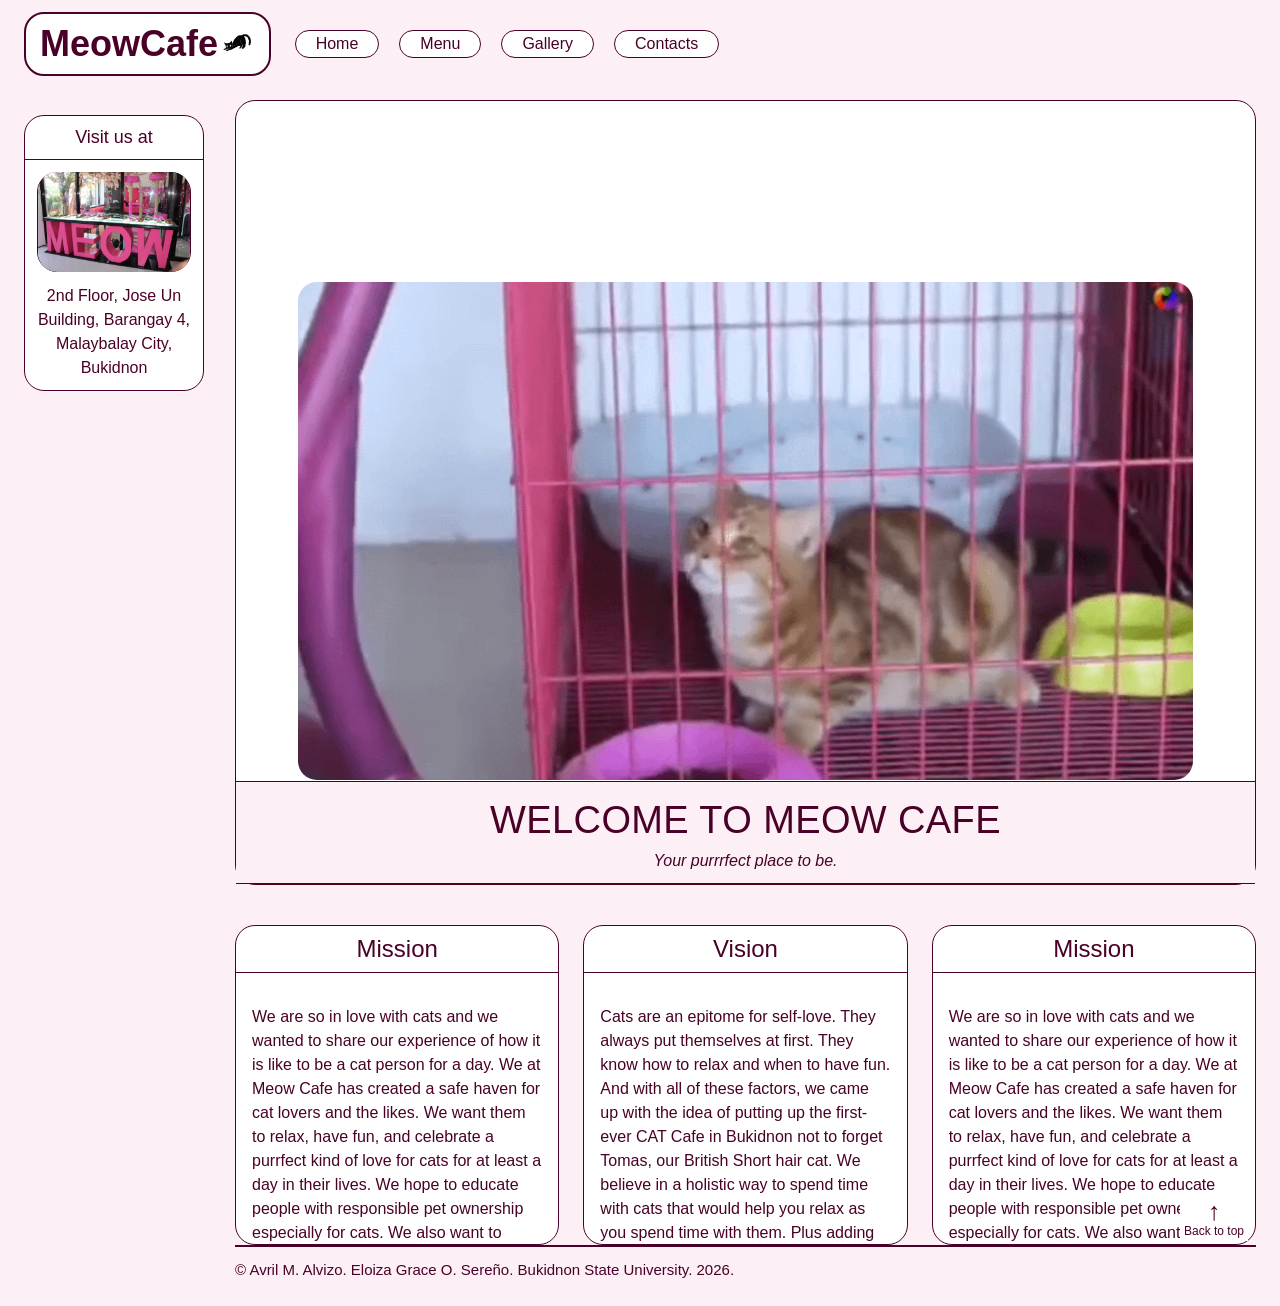
<file: index.html>
<!DOCTYPE html><html lang="en">
    <head>
        <meta charset="utf-8"><meta name="viewport" content="width=device-width,initial-scale=1">
        <title>MC|MeowCafe</title>
        <link rel="icon" type="image/png" href="icon.png">
        <link rel="stylesheet" href="style.css">
    </head>
    <body id="top">
<header class="top">
    <a class="logo" href="index.html">MeowCafe<img src="logo.png"></a>
    <nav class="menu">
        <a class="btn" href="index.html">Home</a>
        <a class="btn" href="menu.html">Menu</a>
        <a class="btn" href="gallery.html">Gallery</a>
        <a class="btn" href="contacts.html">Contacts</a>
    </nav>
</header>
    <aside class="side">
        <div class="card">
            <h2>Visit us at</h2>
            <div class="ph">
                 <img src="loc.png"></div>
            <address>2nd Floor, Jose Un Building, Barangay 4, Malaybalay City, Bukidnon</address>
            </div>
    </aside>
<main class="hero">  
    <div class="art">
    <img src="coverg.gif" alt="cat in a cafe"></div>
    <div class="welcome">
        <h1>WELCOME TO MEOW CAFE</h1>
        <p>Your purrrfect place to be.</p>
    </div>
</main>

<footer id="footer">
    <div class="three">
        <div id="mission">
            <section class="panel">
                <h2>Mission</h2>
                <div class="scroll">
                    <p>We are so in love with cats and we wanted to share our experience of how it is like to be a cat person for a day. We at Meow Cafe has created a safe haven for cat lovers and the likes. We want them to relax, have fun, and celebrate a purrfect kind of love for cats for at least a day in their lives. We hope to educate people with responsible pet ownership especially for cats. We also want to promote foster care for stray cats as part of our Corporate Social Responsibility.</p>
                </div>
            </section>
        </div>
        <div id="vision">
            <section class="panel">
                <h2>Vision</h2>
                <div class="scroll">
                    <p>Cats are an epitome for self-love. They always put themselves at first. They know how to relax and when to have fun. And with all of these factors, we came up with the idea of putting up the first-ever CAT Cafe in Bukidnon not to forget Tomas, our British Short hair cat. We believe in a holistic way to spend time with cats that would help you relax as you spend time with them. Plus adding up our must-try dishes and savory drinks. We at Meow Cafe aim to reach out to Cat Lovers from Northern Mindanao and nearby provinces and cities. It is ambitious but somehow we hope to branch out in other places hopefully. Our diversified culture perfectly represents that animals and humans can perfectly co-exist.</p>
                    </div>
                </section>
            </div>
            <div id="mission">
            <section class="panel">
                <h2>Mission</h2>
                <div class="scroll">
                    <p>We are so in love with cats and we wanted to share our experience of how it is like to be a cat person for a day. We at Meow Cafe has created a safe haven for cat lovers and the likes. We want them to relax, have fun, and celebrate a purrfect kind of love for cats for at least a day in their lives. We hope to educate people with responsible pet ownership especially for cats. We also want to promote foster care for stray cats as part of our Corporate Social Responsibility.</p>
                </div>
            </section>
        </div>
        </div>
        <a class="totop" href="#top">
            <b>&uarr;</b>Back to top</a>
            <div class="copy">&copy; Avril M. Alvizo. Eloiza Grace O. Sereño. Bukidnon State University. 2026.</div>
        </footer>
    </body>
    </html>
</file>
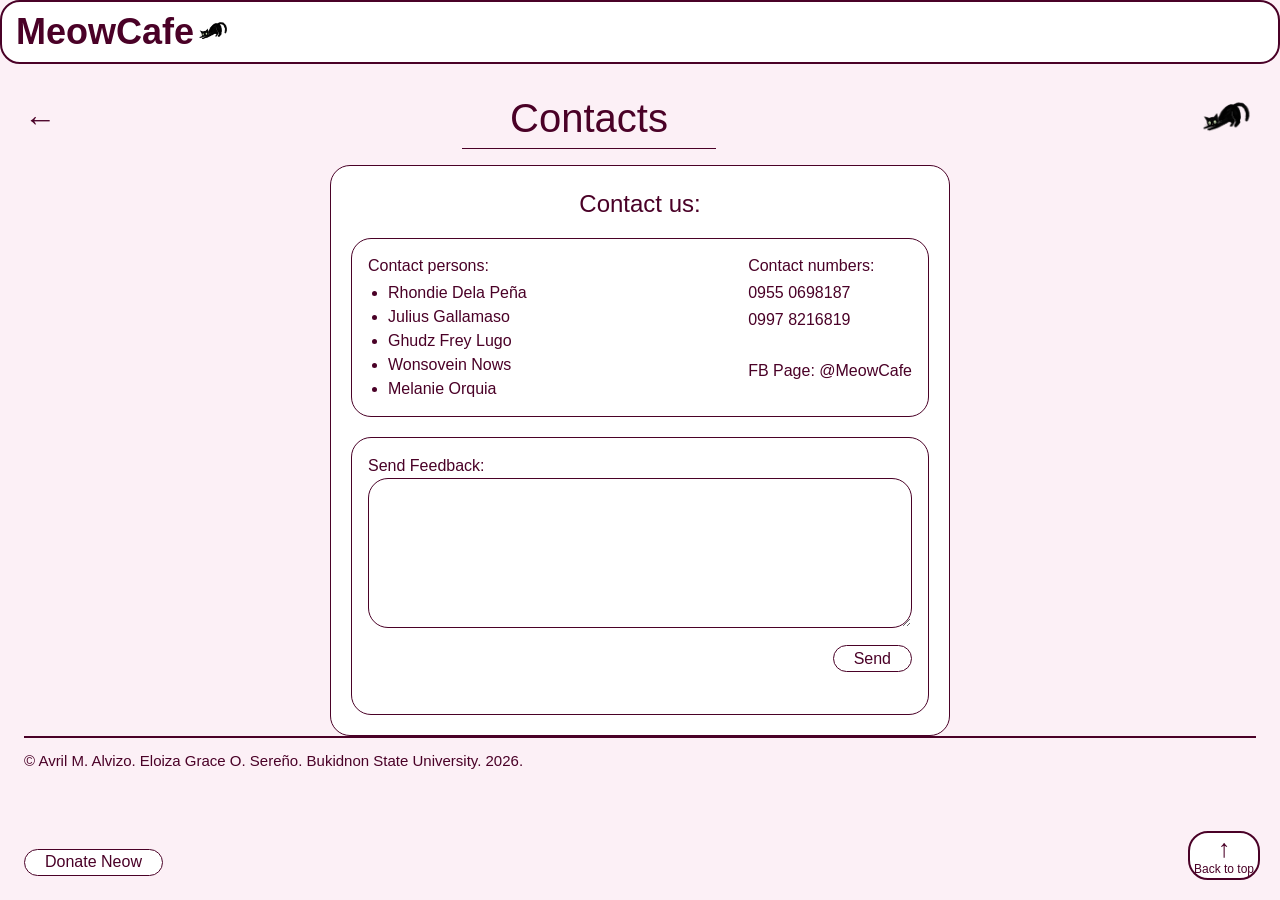
<file: contacts.html>
<!DOCTYPE html>
<html lang="en">
    <head>
        <meta charset="utf-8">
        <meta name="viewport" content="width=device-width,initial-scale=1">
        <title>Contacts|MeowCafe</title>
        <link rel="stylesheet" href="style.css">
        <a class="logo" href="index.html">MeowCafe<img src="logo.png"></a>
    </head>
    <body id="top">
<main class="wrap" style="margin-left:24px">
    <div class="pagehead">
        <a class="back" href="index.html" aria-label="Back">&larr;</a>
        <h1>Contacts</h1>
        <img src="logo.png">
    </div>
    <div class="contact-box">
        <h2>Contact us:</h2>
        <div class="info">
            <div>
                <p>Contact persons:</p>
                <ul>
                    <li>Rhondie Dela Peña</li>
                    <li>Julius Gallamaso</li>
                    <li>Ghudz Frey Lugo</li>
                    <li>Wonsovein Nows</li>
                    <li>Melanie Orquia</li>
                </ul>
            </div>
            <div>
                <p>Contact numbers:</p>
                <p>0955 0698187</p>
                <p>0997 8216819</p>
                <p><br>FB Page: @MeowCafe</p>
                </div>
            </div>
            <div class="fb">
                <label for="msg">Send Feedback:</label>
                <textarea id="msg"></textarea>
                <button class="btn" id="send" type="button">Send</button>
                <small id="note" role="status"></small>
            </div>
        </div>
        <div class="copy">&copy; Avril M. Alvizo. Eloiza Grace O. Sereño. Bukidnon State University. 2026.</div>
    </main>
    <a class="btn donate-fixed" href="donate.html">Donate Neow</a>
    <a class="totop fixed" href="#top">
        <b>&uarr;</b>Back to top</a>
<script>
document.getElementById('send').onclick=function(){var m=document.getElementById('msg').value.trim(),n=document.getElementById('note');
if(!m){n.textContent='Please write a message first.';return}
location.href='mailto:2601105536@student.buksu.edu.ph?subject='+encodeURIComponent('MeowCafe Feedback')+'&body='+encodeURIComponent(m);
n.textContent='Opening your email app to send your message...'};
</script>
</body>
</html>
</file>
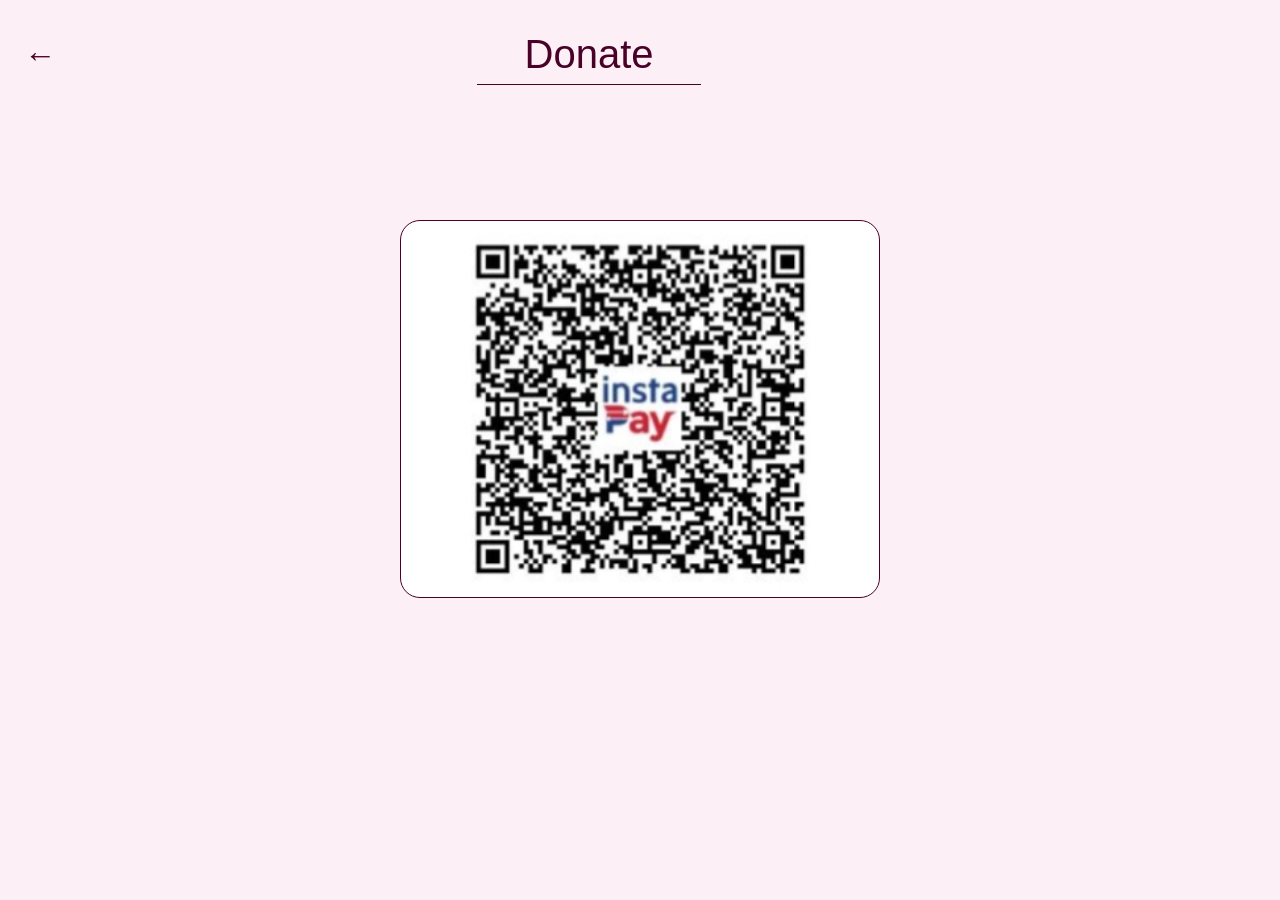
<file: donate.html>
<!DOCTYPE html>
<html lang="en">
    <head>
        <meta charset="utf-8">
        <meta name="viewport" content="width=device-width,initial-scale=1">
        <title>Donate|MeowCafe</title>
        <link rel="stylesheet" href="style.css">
    </head>
    <body id="top">
<main class="wrap" style="margin-left:24px">
    <div class="pagehead">
        <a class="back" href="index.html" aria-label="Back">&larr;</a>
        <h1>Donate</h1>
    </div>
    <div class="ph donate-photo">
    <img src="donate.jpg">
    </div>
</main>
</body>
</html>
</file>
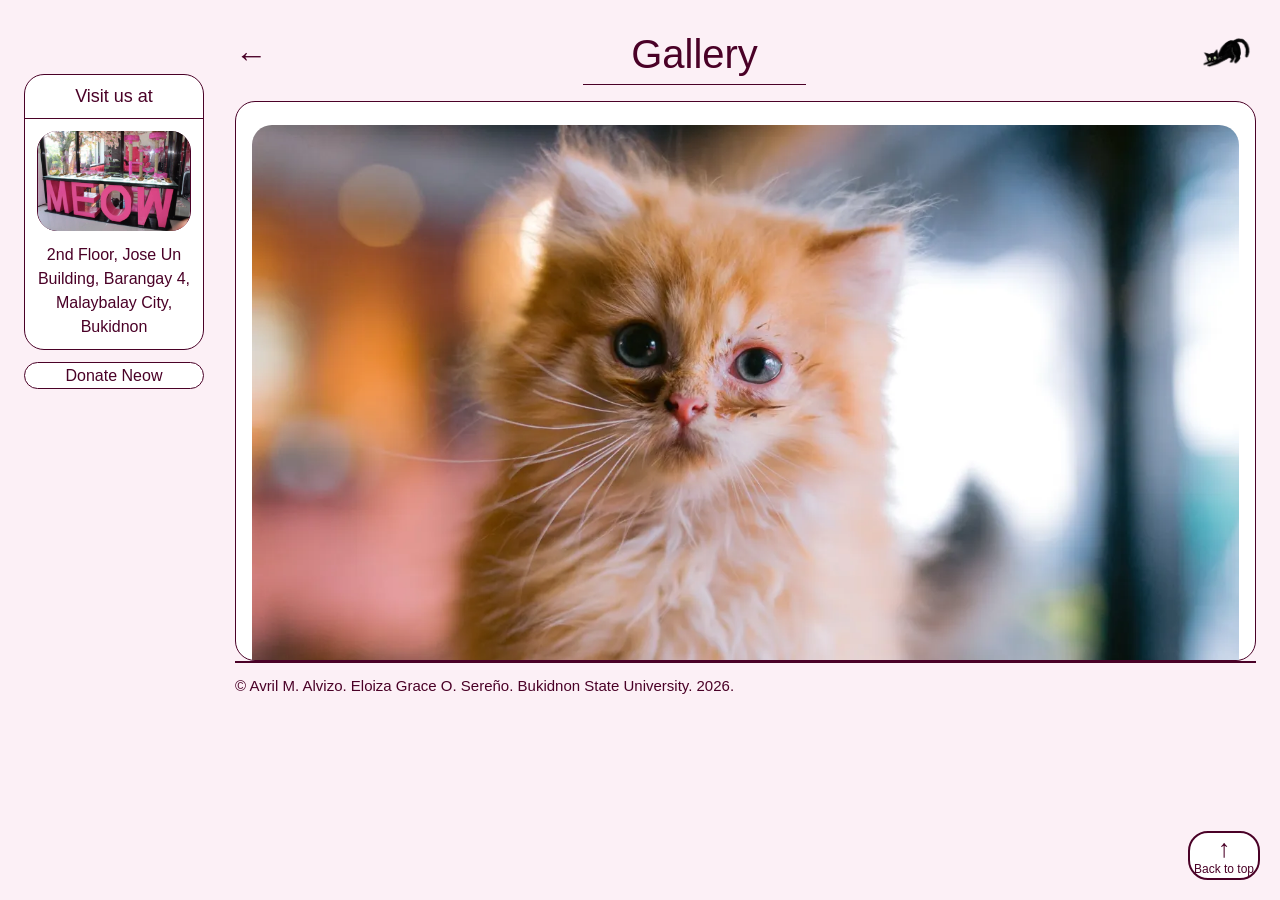
<file: gallery.html>
<!DOCTYPE html>
<html lang="en">
    <head>
        <meta charset="utf-8">
        <meta name="viewport" content="width=device-width,initial-scale=1">
        <title>Gallery|MeowCafe</title>
        <link rel="stylesheet" href="style.css">
    </head>
    <body id="top">
<aside class="side inner">
    <div class="card">
        <h2>Visit us at</h2>
        <div class="ph">
            <img src="loc.png">
        </div>
        <address>2nd Floor, Jose Un Building, Barangay 4, Malaybalay City, Bukidnon</address>
    </div>
    <a class="btn" href="donate.html">Donate Neow</a>
</aside>
<main class="wrap">
    <div class="pagehead">
        <a class="back" href="index.html" aria-label="Back">&larr;</a>
        <h1>Gallery</h1>
        <img src="logo.png">
    </div>
    <section class="panel" style="height:560px">
        <div class="scroll">
             <div class="miws">
        <div><img src="miw1.webp"></div>
        <div><img src="miw2.webp"></div>
        <div><img src="miw3.webp"></div>
        <div><img src="miw4.webp"></div>
        <div><img src="miw5.webp"></div>
        <div><img src="miw6.webp"></div>
        <div><img src="miw7.webp"></div>
        <div><img src="miw8.webp"></div>
        <div><img src="miw9.webp"></div>
        <div><img src="miw10.webp"></div>
        <div><img src="miw11.webp"></div>
        <div><img src="miw12.webp"></div>
    </div>
        </div>
    </section>
    <div class="copy">&copy; Avril M. Alvizo. Eloiza Grace O. Sereño. Bukidnon State University. 2026.</div>
</main>
<a class="totop fixed" href="#top">
    <b>&uarr;</b>Back to top</a>
</body>
</html>
</file>
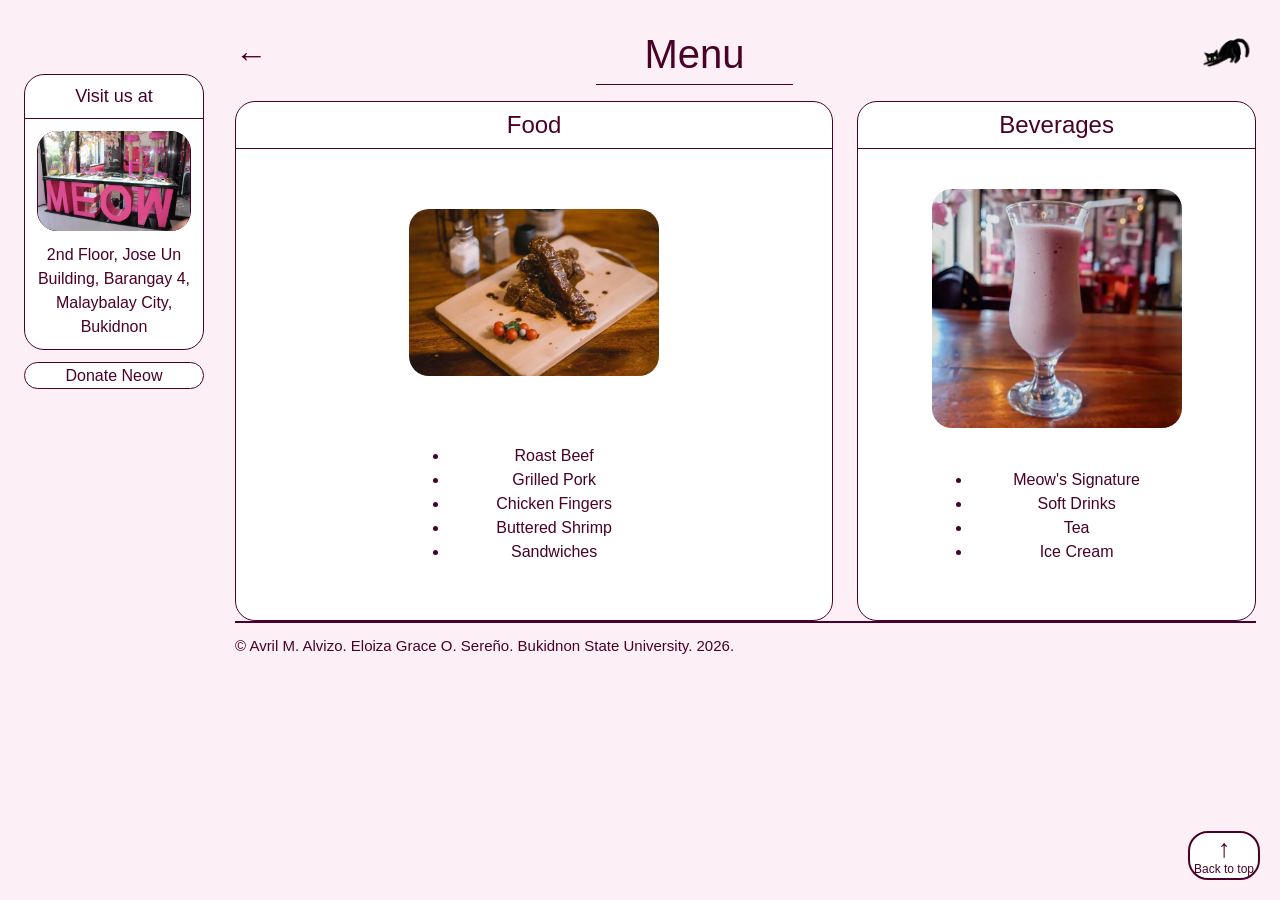
<file: menu.html>
<!DOCTYPE html>
<html lang="en">
    <head>
        <meta charset="utf-8">
        <meta name="viewport" content="width=device-width,initial-scale=1">
        <title>Menu|MeowCafe</title>
        <link rel="stylesheet" href="style.css">
    </head>
    <body id="top">
<aside class="side inner">
    <div class="card">
        <h2>Visit us at</h2>
        <div class="ph">
            <img src="loc.png">
        </div>
        <address>2nd Floor, Jose Un Building, Barangay 4, Malaybalay City, Bukidnon</address>
    </div>
    <a class="btn" href="donate.html">Donate Neow</a>
</aside>
<main class="wrap">
    <div class="pagehead">
        <a class="back" href="index.html" aria-label="Back">&larr;</a>
        <h1>Menu</h1>
        <img src="logo.png">
    </div>
    <div class="menu-cols">
        <section class="panel">
            <h2>Food</h2>
            <div class="image-row">
            <div class="image-item">
            <img src="food.webp" alt="Food">
            <ul>
                <li>Roast Beef</li>
                <li>Grilled Pork</li>
                <li>Chicken Fingers</li>
                <li>Buttered Shrimp</li>
                <li>Sandwiches</li>
            </div>
            </div>
        </section>
        <section class="panel">
            <h2>Beverages</h2>
            <div class="image-row2">
            <div class="image-item2">
            <img src="beverage.png" alt="Beverages">
            <ul>
                <li>Meow's Signature</li>
                <li>Soft Drinks</li>
                <li>Tea</li>
                <li>Ice Cream</li>
            </div>
            </div>
        </section>
    </div>
    <div class="copy">&copy; Avril M. Alvizo. Eloiza Grace O. Sereño. Bukidnon State University. 2026.</div>
</main>
<a class="totop fixed" href="#top">
    <b>&uarr;</b>Back to top</a>
<script>document.querySelectorAll('[data-list]').forEach(function(l){for(var i=1;i<=l.dataset.list;i++){l.insertAdjacentHTML('beforeend','<div class="item"><div class="ph">image</div><p>Lorem ipsum dolor sit amet, consectetur adipiscing elit. Curabitur sodales purus odio, ut congue nisl placerat vel.</p></div>')}})
</script>
</body>
</html>
</file>
<file: style.css>
:root{
    --bg:#fcf0f6;--ink:#4a0127;--w:#fff
}
*{
    box-sizing:border-box
}
html{
    scroll-behavior:smooth
}
body{
    margin:0;
    background:var(--bg);
    color:var(--ink);
    font-family:'Franklin Gothic Medium', 'Arial Narrow', Arial, sans-serif;
    line-height:1.5
}
a{
    color:inherit
}
.btn{
    display:inline-block;
    background:var(--w);
    color:var(--ink);
    border:1.5px solid var(--ink);
    border-radius: 20px;
    padding:.64px 20px;
    font:inherit;
    text-decoration:none;
    cursor:pointer
}
.btn:hover,.btn:focus-visible{
    background:var(--ink);
    color:var(--w)
}
:focus-visible{
    outline:3px solid var(--ink);
    outline-offset:2px
}
.logo{
    display:flex;
    align-items:center;
    gap:.64px;
    background:var(--w);
    border:2px solid var(--ink);
    border-radius: 20px;
    padding:3px 14px;
    font-size:36px;
    font-weight:bold;
    text-decoration:none
}
.logo img{
    height:36px
}
nav.menu{
    display:flex;
    gap:20px;
    justify-self: center;
}
.top{
    position:fixed;
    top:0;
    left:0;
    right:0;
    z-index:10;
    background:var(--bg);
    display:flex;
    align-items:center;
    gap:24px;
    padding:12px 24px;
    flex-wrap:wrap
}
.side{
    position:fixed;
    left:24px;
    top:115px;
    width:180px;
    z-index:5
}
.side.inner{
    top:24px;
    padding-top:50px
}
.card{
    background:var(--w);
    border:1.5px solid var(--ink);
    border-radius: 20px
}
.side .card{
    text-align:center;
    padding-bottom:10px
}
.side h2{
    margin:0;
    padding:8px;
    font-size:18px;
    font-weight:normal;
    border-bottom:1.5px solid var(--ink)
}
.ph{
    display:flex;
    align-items:center;
    justify-content:center;
    background:var(--bg);
    border:1.5px solid var(--ink);
    border-radius: 20px;
    color:var(--ink);
    font-size:12px;
    text-align:center
}.ph img{
    padding:1px;
    height: 105%;
    border-radius: 20px;
}
.side .ph{
    height:100px;
    margin:12px
}
.side address{
    font-style:normal;
    font: size 30px;;
    padding:0 10px
}
.side .btn{
    display:block;
    margin-top:12px;
    text-align:center
}
.wrap{
    margin-left:235px;
    padding:24px 24px 48px 0
}
.pagehead{
    display:grid;
    grid-template-columns:48px 1fr 150px;
    align-items:center;
    margin-bottom:16px
}
.pagehead h1{
    margin:0;
    text-align:center;
    font-weight:normal;
    font-size:40px;
    border-bottom:1.5px solid var(--ink);
    justify-self:center;
    padding:0 48px
}
.pagehead img{
    height:60px;
    justify-self:end
}
.back{
    font-size:32px;
    text-decoration:none
}
.panel{
    display:flex;
    flex-direction:column;
    height:520px;
    background:var(--w);
    border:1.5px solid var(--ink);
    border-radius: 20px
}
.panel>h2{
    margin:0;
    padding:5px;
    text-align:center;
    font-weight:normal;
    font-size:24px;
    border-bottom:1.5px solid var(--ink)
}
.scroll{
    overflow-y:auto;
    padding:16px;
    flex:1;
    scrollbar-color:var(--ink) var(--bg)
}
.menu-cols{
    display:grid;
    grid-template-columns:3fr 2fr;
    gap:24px
}
.image-row {
    display: flex;
    gap: 20px;
    justify-content: center;
    flex-wrap: wrap;
}

.image-item {
    text-align: center;
    max-width: 250px; 
}
.image-item img {
    width: 100%;
    height: auto;
    border-radius: 20px;
    margin-top: 60px;
    margin-bottom: 45px
}
.image-row2 {
    display: flex;
    gap: 20px;
    justify-content: center;
    flex-wrap: wrap;
}
.image-item2 {
    text-align: center;
    max-width: 250px; 
}
.image-item2 img {
    width: 100%;
    height: auto;
    border-radius: 20px;
    margin-top: 40px;
    margin-bottom: 17px
}
.item{
    display:flex;
    gap:16px;
    align-items:center;
    margin-bottom:24px}
.item .ph{
    width:90px;
    height:80px;
    flex:none
}
.item p{
    margin:0;
    font-size:15px
}
.hero{
    position:relative;
    margin:100px 24px 0 235px;
    height:calc(100vh - 115px);
    min-height:480px;
    background:var(--w);
    border:1.5px solid var(--ink);
    border-radius: 20px;
    display:flex;
    flex-direction:column
}
.hero .art{
    flex:1;
    display:flex;
    justify-content:center;
    align-items:flex-end;
    min-height:0;
    overflow:hidden
}
.hero .art img{
    height:100%;
    max-height:500px;
    padding:1px;
    border-radius: 20px;
}
.welcome{
    background:var(--bg);
    border-block:1.5px solid var(--ink);
    text-align:center;
    padding:10px
}
.welcome h1{
    margin:0;
    font-size:38px;
    font-weight:normal;
    letter-spacing:.01em
}
.welcome p{
    margin:0;
    font-style:italic
}
.mvg{
    display:flex;
    gap:40px;
    padding:12px 12px;
    justify-content:end;
    flex-wrap:wrap
}
footer{
    margin:40px 24px 0 235px;
    position:relative;
    scroll-margin-top:115px
}
.foot-head{
    display:flex;
    gap:24px;
    align-items:center;
    flex-wrap:wrap;
    margin: bottom 16px;
}
.three{
    display:grid;
    grid-template-columns:repeat(3,1fr);
    gap:24px
}
.three .panel{
    height:320px
}
.copy{
    border-top:2px solid var(--ink);
    margin: top 24px;;
    padding:12px 0 24px;
    font-size:15px
}
.totop{
    position:absolute;
    right:8px;
    bottom:65px;
    text-align:center;
    text-decoration:none;
    font-size:12px;
    line-height:1.1;
    background:var(--w);
    padding:2px 4px
}
.totop b{
    display:block;
    font-size:25px
}
.totop.fixed{
    position:fixed;
    right:20px;
    bottom:20px;
    border:2px solid var(--ink);
    border-radius: 20px
}
.grid{
    display:grid;
    grid-template-columns:repeat(auto-fill,minmax(150px,1fr));
    gap:20px
}
.grid button{
    aspect-ratio:1;
    border:1.5px solid var(--ink);
    border-radius: 20px;
    background:var(--bg);
    cursor:pointer;
    font:inherit;
    color:var(--ink)
}
.grid button:hover{
    background:var(--ink);
    color:var(--w)
}
.miws img{
    display:flex;
    width: 100%;
    height: auto;
    border-radius: 20px;
    margin-top: 7px;
    margin-bottom: 7px
}
.centerbox{
    max-width:560px;
    margin:0 auto
}
.contact-box{
    max-width:620px;
    margin:0 auto;
    background:var(--w);
    border:1.5px solid var(--ink);
    border-radius: 20px;
    padding:20px
}
.contact-box h2{
    text-align:center;
    font-weight:normal;
    margin:0 0 16px
}
.info{
    display:flex;
    justify-content:space-between;
    gap:16px;
    flex-wrap:wrap;
    border:1.5px solid var(--ink);
    border-radius: 20px;
    padding:12px 16px;
    margin-bottom:20px
}
.info ul{
    margin:3px 0;
    padding-left:20px
}.info p{
    margin:3px 0
}
.fb{
    border:1.5px solid var(--ink);
    border-radius: 20px;
    padding:16px
}
.fb textarea{
    width:100%;
    height:150px;
    border:1.5px solid var(--ink);
    border-radius: 20px;
    padding:10px;
    font:inherit;
    color:var(--ink);
    resize:vertical
}
.fb .btn{
    display:block;
    margin:10px 0 0 auto
}
.fb small{
    display:block;
    margin-top:6px;
    min-height:20px
}
.donate-fixed{
    position:fixed;
    left:24px;
    bottom:24px
}
.donate-photo{
    width:min(70vw,480px);
    aspect-ratio:4/3;
    margin:15vh auto 0;
    background:var(--w);
    font-size:20px
}
@media(max-width:820px){
    .side,.side.inner{
        position:static;
        width:auto;
        margin:16px;
        padding-top:0
    }.wrap,.hero,footer{
        margin-inline:16px;
        padding-right:0
    }.hero{
        margin-top:145px
    }.menu-cols,.three{
        grid-template-columns:1fr
    }.pagehead{
        grid-template-columns:32px 1fr 80px
    }.pagehead h1{
        padding:0 16px;
        font-size:28px
    }.donate-fixed{
        position:static;
        margin:16px
    }
}
@media(prefers-reduced-motion:reduce){
    html{
        scroll-behavior:auto
    }
}
</file>
